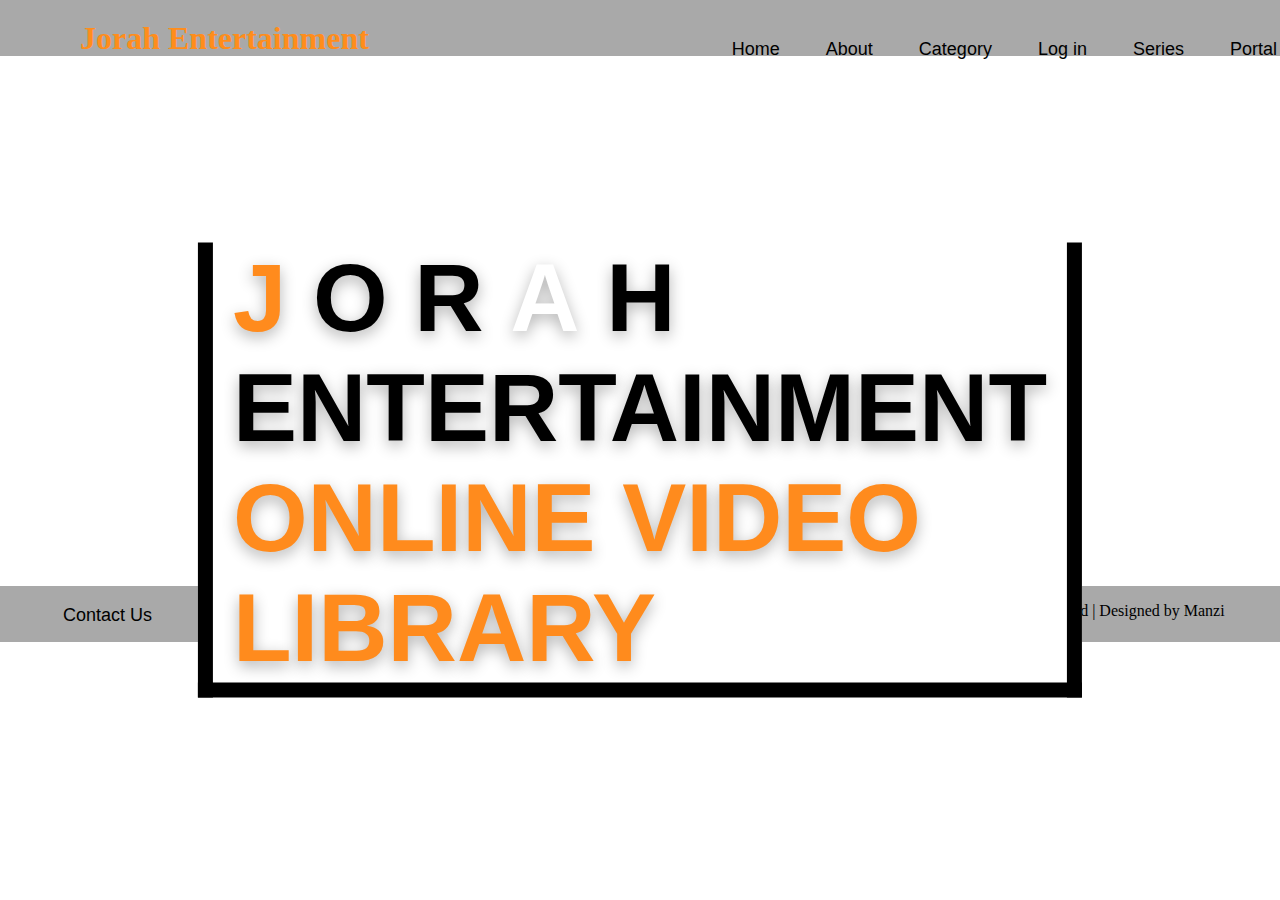
<file: about.html>
<!DOCTYPE html>
<html>
    <head>
        <title>Jorah Entertainment</title>
        <link rel="stylesheet" type="text/css" href="animation.css">
        <link rel="stylesheet" type="text/css" href="customstyle.css">
    </head>


<body>
        <header>
                <h1><a href="#">Jorah Entertainment</a></h1>
                <nav>
                    <ul>
                        <li><a href="#">Portal</a></li>
                        
                        <li><a href="series.html">Series</a></li>
                        <li><a href="#">Log in</a></li>
                        <li><a href="#">Category</a>
                            <ul>
                                    <li><a href="Action.html">Action</a></li>
                                    <li><a href="adventure.html">Adventure</a></li>
                                    <li><a href="animation1.html">Animation</a></li>
                                    <li><a href="horror.html">Horror</a></li>
                                    <li><a href="romance.html">Romance</a></li>
                           </ul>
                        </li>
                        <li><a href="about.html">About</a></li>
                        <li><a href="index.html">Home </a></li>
          
                                        
                    </ul>
                </nav>
            </header>
    
<h1 style="margin-top:20px;" class="anim">

       <span style="color:#ff8b1d;">J</span>
       <span>o</span>
       <span>r</span>
       <span>a</span>
       <span>h</span>
       <span>&nbsp;</span>
       <span>Entertainment</span>
       <span style="color:#ff8b1d;">Online video library</span>

</h1>


        <div style="background-color: darkgrey; float: left;width: 60%;margin-top: 500px; " class="footerlinks">
            <nav style="float:left;height:56px" >
                <ul>
                    <li><a href="#">News</a></li>
                    <li><a href="#">Store</a></li>
                    <li><a href="#">Adventure</a></li>
                    <li><a href="#">FAQ</a></li>
                    <li><a href="#">Contact Us</a></li>
                    
                </ul>
            </nav>
        </div>     
    </div>
   
    <div style="float:left;background-color: darkgrey;width:40%;height:56px; margin-top: 500px;" class="copyright">
      <p>&copy;2019 <b>Jorah Entertainment</b> All rights Reserved | Designed by Manzi</p>
    </div>



</body>


</html>
</file>
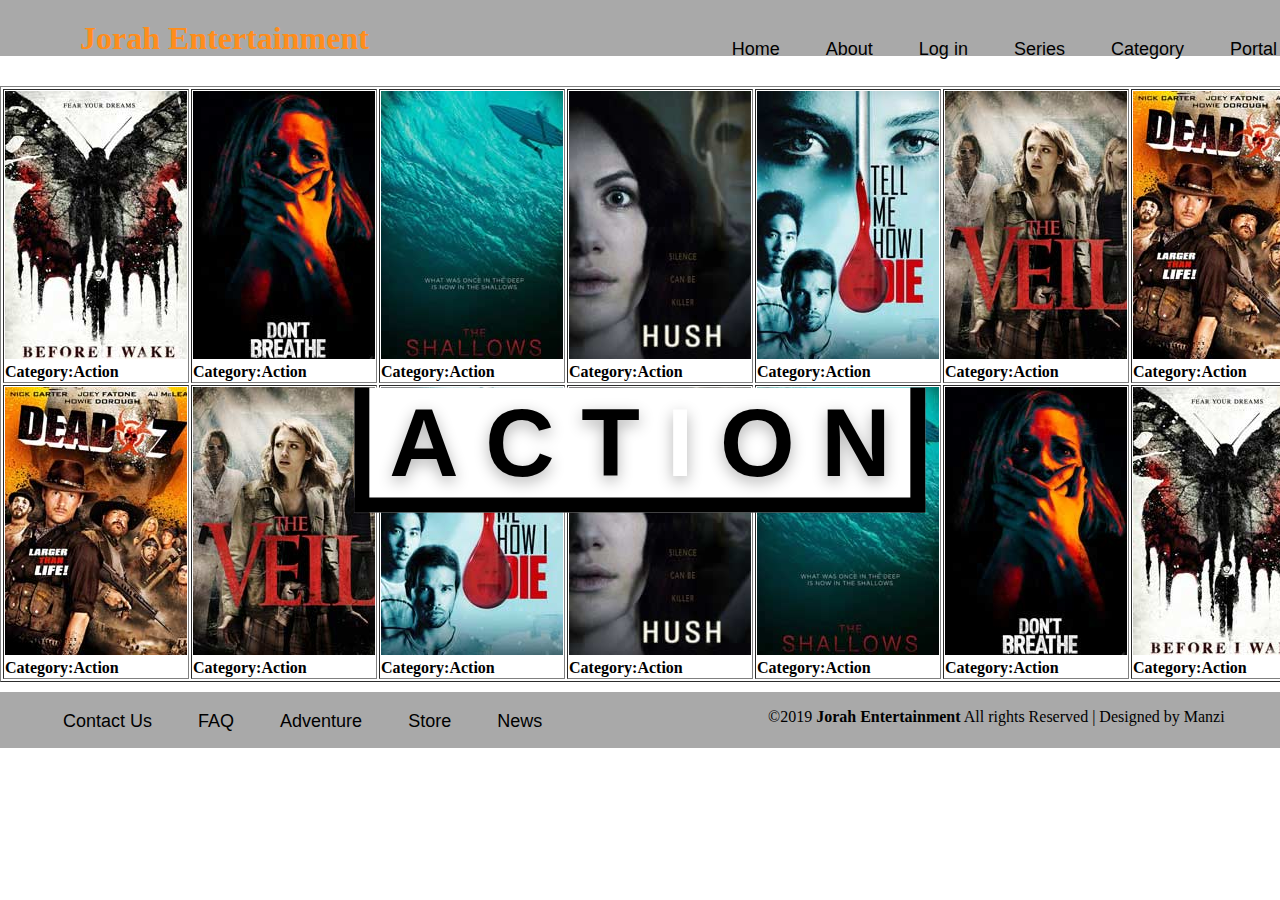
<file: action.html>
<!DOCTYPE html>
<html>
    <head>
        <title>Jorah Entertainment</title>
        <link rel="stylesheet" type="text/css" href="animation.css">
        <link rel="stylesheet" type="text/css" href="customstyle.css">
    </head>


<body>
        <header>
                <h1><a href="#">Jorah Entertainment</a></h1>
                <nav>
                    <ul>
                        <li><a href="#">Portal</a></li>
                        <li><a href="#">Category</a>
                            <ul>
                                    <li><a href="action.html">Action</a></li>
                                    <li><a href="adventure.html">Adventure</a></li>
                                    <li><a href="animation1.html">Animation</a></li>
                                    <li><a href="horror.html">Horror</a></li>
                                    <li><a href="romance.html">Romance</a></li>
                           </ul>
                        </li>
                        <li><a href="series.html">Series</a></li>
                        <li><a href="#">Log in</a></li>
                        <li><a href="about.html">About</a></li>
                        <li><a href="index.html">Home </a></li>
          
                                        
                    </ul>
                </nav>
            </header>
           
            <div style="width:1000px;" class="container">


<table border="1" width="1000px">
    <tr>
        <td> <img src="images/h1.jpg" ><b>Category:Action</b></td>
        <td> <img src="images/h2.jpg" ><b>Category:Action</b></td>
        <td> <img src="images/h3.jpg" ><b>Category:Action</b></td>
        <td> <img src="images/h4.jpg" ><b>Category:Action</b></td>
        <td> <img src="images/h5.jpg" ><b>Category:Action</b></td>
        <td> <img src="images/h6.jpg" ><b>Category:Action</b></td>
        <td> <img src="images/h7.jpg" ><b>Category:Action</b></td>  
    </tr>
    <tr>
            <td> <img src="images/h7.jpg" ><b>Category:Action</b></td>
            <td> <img src="images/h6.jpg" ><b>Category:Action</b></td>
            <td> <img src="images/h5.jpg" ><b>Category:Action</b></td>
            <td> <img src="images/h4.jpg" ><b>Category:Action</b></td>
            <td> <img src="images/h3.jpg" ><b>Category:Action</b></td>
            <td> <img src="images/h2.jpg" ><b>Category:Action</b></td>
            <td> <img src="images/h1.jpg" ><b>Category:Action</b></td>  
        </tr>
    

</table>




                </div>

                    <h1 class="anim">

                            <span>a</span>
                            <span>c</span>
                            <span>t</span>
                            <span>i</span>
                            <span>o</span>
                            <span>n</span>
                            
                     
                     </h1>
                    
    


        <div style="background-color: darkgrey; float: left;width: 60%;margin-top: 500px; margin-top: 10px; " class="footerlinks">
            <nav style="float:left;height:56px" >
                <ul>
                    <li><a href="#">News</a></li>
                    <li><a href="#">Store</a></li>
                    <li><a href="#">Adventure</a></li>
                    <li><a href="#">FAQ</a></li>
                    <li><a href="#">Contact Us</a></li>
                    
                </ul>
            </nav>
        </div>     
    </div>
   
    <div style="float:left;background-color: darkgrey;width:40%;height:56px; margin-top: 10px;" class="copyright">
      <p>&copy;2019 <b>Jorah Entertainment</b> All rights Reserved | Designed by Manzi</p>
    </div>



</body>


</html>
</file>
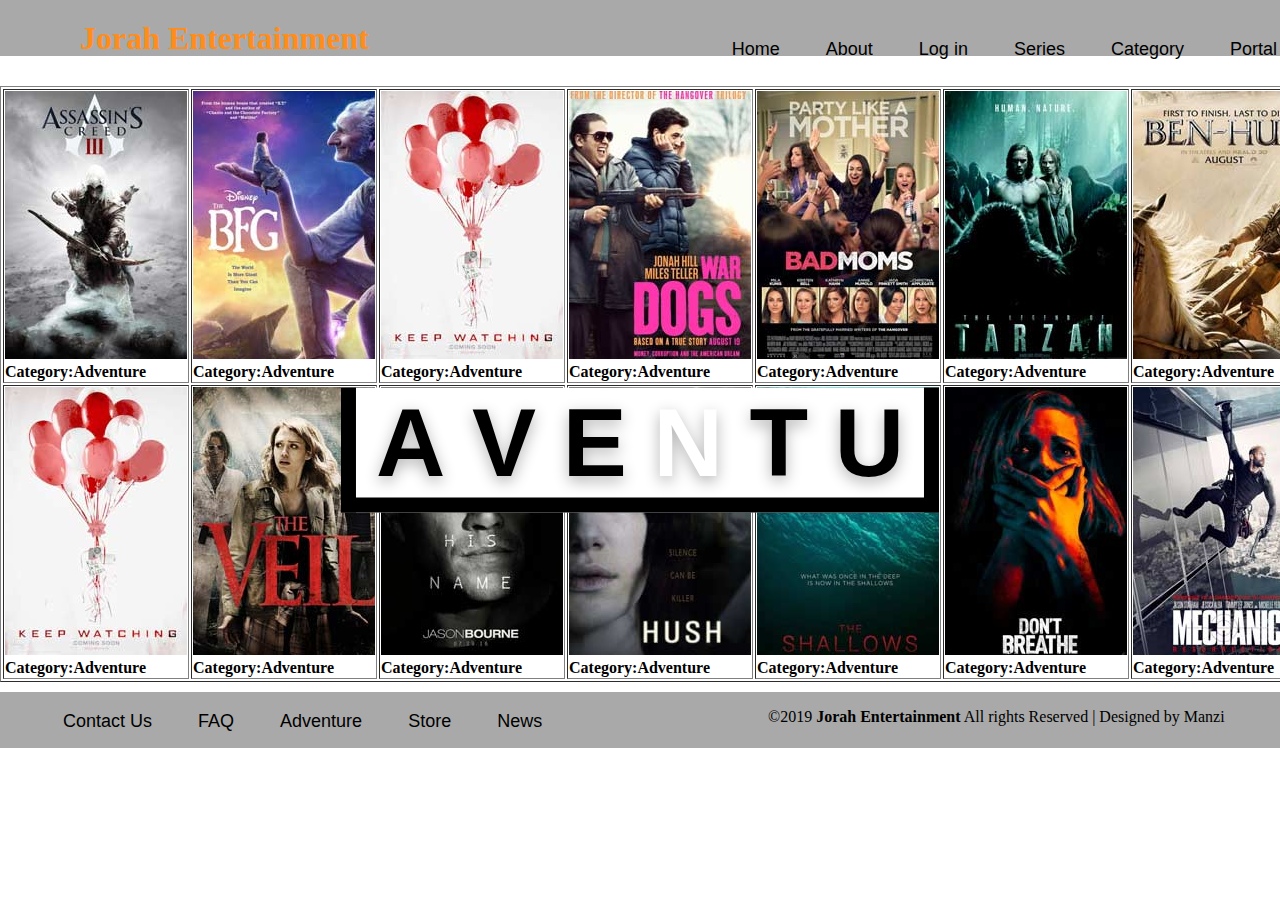
<file: adventure.html>
<!DOCTYPE html>
<html>
    <head>
        <title>Jorah Entertainment</title>
        <link rel="stylesheet" type="text/css" href="about.css">
        <link rel="stylesheet" type="text/css" href="customstyle.css">
    </head>


<body>
        <header>
                <h1><a href="#">Jorah Entertainment</a></h1>
                <nav>
                    <ul>
                        <li><a href="#">Portal</a></li>
                        <li><a href="#">Category</a>
                            <ul>
                                    <li><a href="action.html">Action</a></li>
                                    <li><a href="adventure.html">Adventure</a></li>
                                    <li><a href="animation1.html">Animation</a></li>
                                    <li><a href="horror.html">Horror</a></li>
                                    <li><a href="romance.html">Romance</a></li>
                           </ul>
                        </li>
                        <li><a href="series.html">Series</a></li>
                        <li><a href="#">Log in</a></li>
                        <li><a href="about.html">About</a></li>
                        <li><a href="index.html">Home </a></li>
          
                                        
                    </ul>
                </nav>
            </header>
           
            <div style="width:1000px;" class="container">


<table border="1" width="1000px">
    <tr>
        <td> <img src="images/m22.jpg" ><b>Category:Adventure</b></td>
        <td> <img src="images/m8.jpg" ><b>Category:Adventure</b></td>
        <td> <img src="images/h8.jpg" ><b>Category:Adventure</b></td>
        <td> <img src="images/m1.jpg" ><b>Category:Adventure</b></td>
        <td> <img src="images/m2.jpg" ><b>Category:Adventure</b></td>
        <td> <img src="images/m3.jpg" ><b>Category:Adventure</b></td>
        <td> <img src="images/m4.jpg" ><b>Category:Adventure</b></td>  
    </tr>
    <tr>
            <td> <img src="images/h8.jpg" ><b>Category:Adventure</b></td>
            <td> <img src="images/h6.jpg" ><b>Category:Adventure</b></td>
            <td> <img src="images/m5.jpg" ><b>Category:Adventure</b></td>
            <td> <img src="images/h4.jpg" ><b>Category:Adventure</b></td>
            <td> <img src="images/h3.jpg" ><b>Category:Adventure</b></td>
            <td> <img src="images/h2.jpg" ><b>Category:Adventure</b></td>
            <td> <img src="images/m6.jpg" ><b>Category:Adventure</b></td>  
        </tr>
    

</table>




                </div>

                    <h1 class="anim">

                            <span>a</span>
                            <span>v</span>
                            <span>e</span>
                            <span>n</span>
                            <span>t</span>
                            <span>u</span>
                           

                            
                     
                     </h1>
                    
    


        <div style="background-color: darkgrey; float: left;width: 60%;margin-top: 500px; margin-top: 10px; " class="footerlinks">
            <nav style="float:left;height:56px" >
                <ul>
                    <li><a href="#">News</a></li>
                    <li><a href="#">Store</a></li>
                    <li><a href="#">Adventure</a></li>
                    <li><a href="#">FAQ</a></li>
                    <li><a href="#">Contact Us</a></li>
                    
                </ul>
            </nav>
        </div>     
    </div>
   
    <div style="float:left;background-color: darkgrey;width:40%;height:56px; margin-top: 10px;" class="copyright">
      <p>&copy;2019 <b>Jorah Entertainment</b> All rights Reserved | Designed by Manzi</p>
    </div>



</body>


</html>
</file>
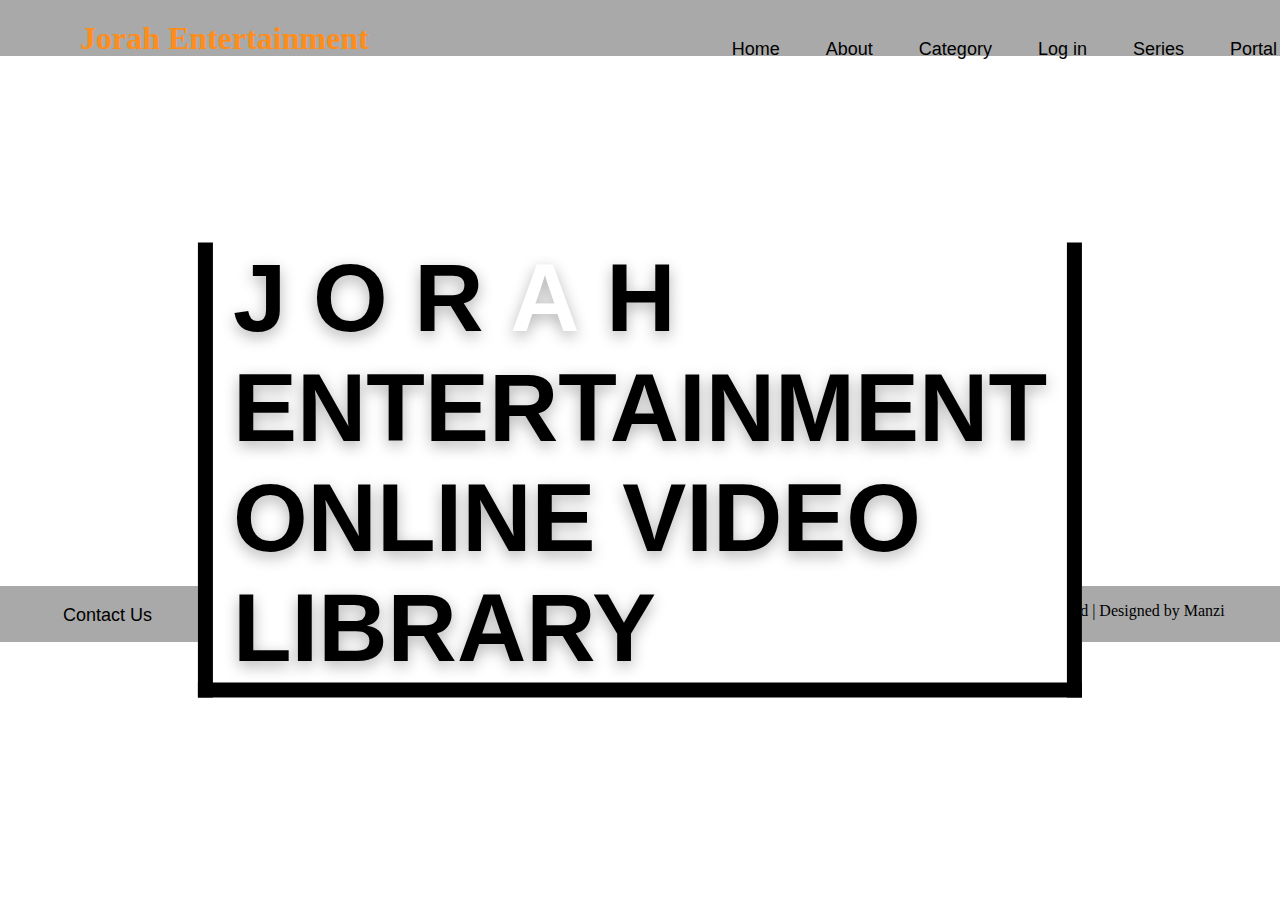
<file: animation.html>
<!DOCTYPE html>
<html>
    <head>
        <title>Jorah Entertainment</title>
        <link rel="stylesheet" type="text/css" href="animation.css">
        <link rel="stylesheet" type="text/css" href="customstyle.css">
    </head>


<body>
        <header>
                <h1><a href="#">Jorah Entertainment</a></h1>
                <nav>
                    <ul>
                        <li><a href="#">Portal</a></li>
                        
                        <li><a href="#">Series</a></li>
                        <li><a href="#">Log in</a></li>
                        <li><a href="#">Category</a>
                            <ul>
                                    <li><a href="Action.html">Action</a></li>
                                    <li><a href="#">Adventure</a></li>
                                    <li><a href="#">Animation</a></li>
                                    <li><a href="horror.html">Horror</a></li>
                                    <li><a href="#">Romance</a></li>
                           </ul>
                        </li>
                        <li><a href="animation.html">About</a></li>
                        <li><a href="indexbict.html">Home </a></li>
          
                                        
                    </ul>
                </nav>
            </header>
    
<h1 style="margin-top:20px;" class="anim">

       <span>J</span>
       <span>o</span>
       <span>r</span>
       <span>a</span>
       <span>h</span>
       <span>&nbsp;</span>
       <span>Entertainment</span>
       <span>Online video library</span>

</h1>


        <div style="background-color: darkgrey; float: left;width: 60%;margin-top: 500px; " class="footerlinks">
            <nav style="float:left;height:56px" >
                <ul>
                    <li><a href="#">News</a></li>
                    <li><a href="#">Store</a></li>
                    <li><a href="#">Adventure</a></li>
                    <li><a href="#">FAQ</a></li>
                    <li><a href="#">Contact Us</a></li>
                    
                </ul>
            </nav>
        </div>     
    </div>
   
    <div style="float:left;background-color: darkgrey;width:40%;height:56px; margin-top: 500px;" class="copyright">
      <p>&copy;2019 <b>Jorah Entertainment</b> All rights Reserved | Designed by Manzi</p>
    </div>



</body>


</html>
</file>
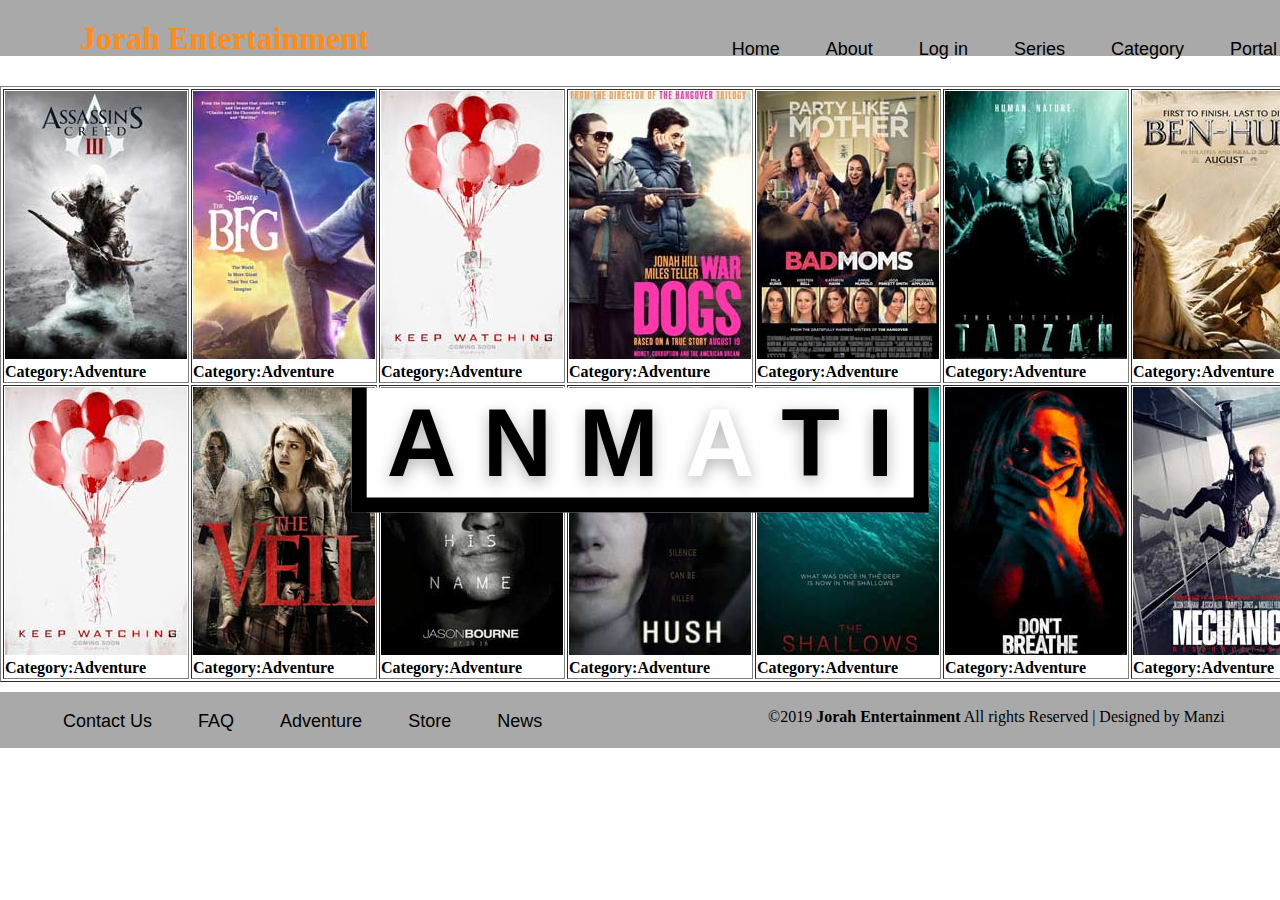
<file: animation1.html>
<!DOCTYPE html>
<html>
    <head>
        <title>Jorah Entertainment</title>
        <link rel="stylesheet" type="text/css" href="about.css">
        <link rel="stylesheet" type="text/css" href="customstyle.css">
    </head>


<body>
        <header>
                <h1><a href="#">Jorah Entertainment</a></h1>
                <nav>
                    <ul>
                        <li><a href="#">Portal</a></li>
                        <li><a href="#">Category</a>
                            <ul>
                                    <li><a href="action.html">Action</a></li>
                                    <li><a href="adventure.html">Adventure</a></li>
                                    <li><a href="animation1.html">Animation</a></li>
                                    <li><a href="horror.html">Horror</a></li>
                                    <li><a href="romance.html">Romance</a></li>
                           </ul>
                        </li>
                        <li><a href="series.html">Series</a></li>
                        <li><a href="#">Log in</a></li>
                        <li><a href="about.html">About</a></li>
                        <li><a href="index.html">Home </a></li>
          
                                        
                    </ul>
                </nav>
            </header>
           
            <div style="width:1000px;" class="container">


<table border="1" width="1000px">
    <tr>
        <td> <img src="images/m22.jpg" ><b>Category:Adventure</b></td>
        <td> <img src="images/m8.jpg" ><b>Category:Adventure</b></td>
        <td> <img src="images/h8.jpg" ><b>Category:Adventure</b></td>
        <td> <img src="images/m1.jpg" ><b>Category:Adventure</b></td>
        <td> <img src="images/m2.jpg" ><b>Category:Adventure</b></td>
        <td> <img src="images/m3.jpg" ><b>Category:Adventure</b></td>
        <td> <img src="images/m4.jpg" ><b>Category:Adventure</b></td>  
    </tr>
    <tr>
            <td> <img src="images/h8.jpg" ><b>Category:Adventure</b></td>
            <td> <img src="images/h6.jpg" ><b>Category:Adventure</b></td>
            <td> <img src="images/m5.jpg" ><b>Category:Adventure</b></td>
            <td> <img src="images/h4.jpg" ><b>Category:Adventure</b></td>
            <td> <img src="images/h3.jpg" ><b>Category:Adventure</b></td>
            <td> <img src="images/h2.jpg" ><b>Category:Adventure</b></td>
            <td> <img src="images/m6.jpg" ><b>Category:Adventure</b></td>  
        </tr>
    

</table>




                </div>

                    <h1 class="anim">

                            <span>a</span>
                            <span>n</span>
                            <span>m</span>
                            <span>a</span>
                            <span>t</span>
                            <span>i</span>
                           

                            
                     
                     </h1>
                    
    


        <div style="background-color: darkgrey; float: left;width: 60%;margin-top: 500px; margin-top: 10px; " class="footerlinks">
            <nav style="float:left;height:56px" >
                <ul>
                    <li><a href="#">News</a></li>
                    <li><a href="#">Store</a></li>
                    <li><a href="#">Adventure</a></li>
                    <li><a href="#">FAQ</a></li>
                    <li><a href="#">Contact Us</a></li>
                    
                </ul>
            </nav>
        </div>     
    </div>
   
    <div style="float:left;background-color: darkgrey;width:40%;height:56px; margin-top: 10px;" class="copyright">
      <p>&copy;2019 <b>Jorah Entertainment</b> All rights Reserved | Designed by Manzi</p>
    </div>



</body>


</html>
</file>
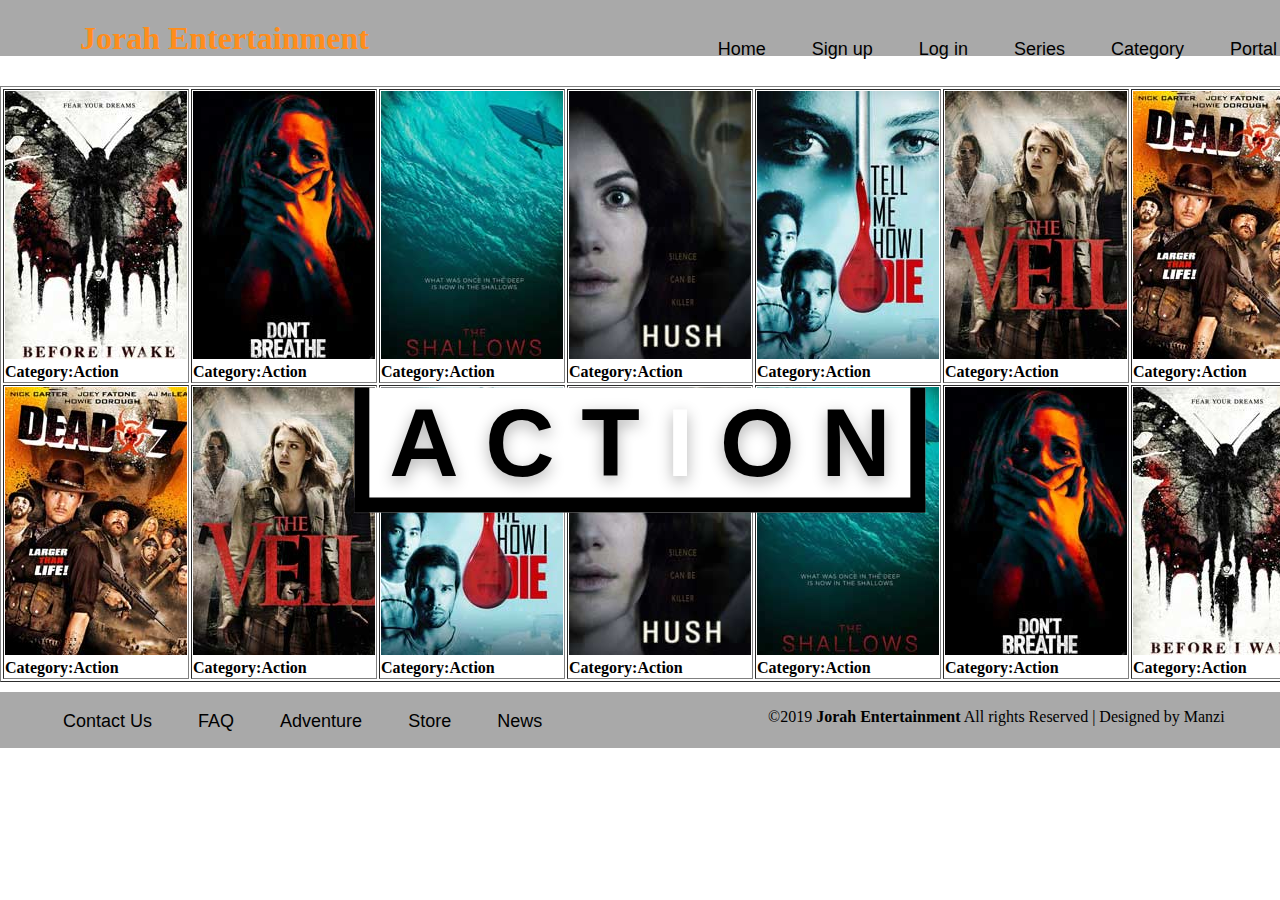
<file: category.html>
<!DOCTYPE html>
<html>
    <head>
        <title>Jorah Entertainment</title>
        <link rel="stylesheet" type="text/css" href="animation.css">
        <link rel="stylesheet" type="text/css" href="customstyle.css">
    </head>


<body>
        <header>
                <h1><a href="#">Jorah Entertainment</a></h1>
                <nav>
                    <ul>
                        <li><a href="#">Portal</a></li>
                        <li><a href="#">Category</a>
                            <ul>
                                    <li><a href="category.html">Action</a></li>
                                    <li><a href="#">Adventure</a></li>
                                    <li><a href="#">Animation</a></li>
                                    <li><a href="#">Horror</a></li>
                                    <li><a href="#">Romance</a></li>
                           </ul>
                        </li>
                        <li><a href="#">Series</a></li>
                        <li><a href="#">Log in</a></li>
                        <li><a href="#">Sign up</a></li>
                        <li><a href="indexbict.html">Home </a></li>
          
                                        
                    </ul>
                </nav>
            </header>
           
            <div style="width:1000px;" class="container">


<table border="1" width="1000px">
    <tr>
        <td> <img src="images/h1.jpg" ><b>Category:Action</b></td>
        <td> <img src="images/h2.jpg" ><b>Category:Action</b></td>
        <td> <img src="images/h3.jpg" ><b>Category:Action</b></td>
        <td> <img src="images/h4.jpg" ><b>Category:Action</b></td>
        <td> <img src="images/h5.jpg" ><b>Category:Action</b></td>
        <td> <img src="images/h6.jpg" ><b>Category:Action</b></td>
        <td> <img src="images/h7.jpg" ><b>Category:Action</b></td>  
    </tr>
    <tr>
            <td> <img src="images/h7.jpg" ><b>Category:Action</b></td>
            <td> <img src="images/h6.jpg" ><b>Category:Action</b></td>
            <td> <img src="images/h5.jpg" ><b>Category:Action</b></td>
            <td> <img src="images/h4.jpg" ><b>Category:Action</b></td>
            <td> <img src="images/h3.jpg" ><b>Category:Action</b></td>
            <td> <img src="images/h2.jpg" ><b>Category:Action</b></td>
            <td> <img src="images/h1.jpg" ><b>Category:Action</b></td>  
        </tr>
    

</table>




                </div>

                    <h1 class="anim">

                            <span>a</span>
                            <span>c</span>
                            <span>t</span>
                            <span>i</span>
                            <span>o</span>
                            <span>n</span>
                            
                     
                     </h1>
                    
    


        <div style="background-color: darkgrey; float: left;width: 60%;margin-top: 500px; margin-top: 10px; " class="footerlinks">
            <nav style="float:left;height:56px" >
                <ul>
                    <li><a href="#">News</a></li>
                    <li><a href="#">Store</a></li>
                    <li><a href="#">Adventure</a></li>
                    <li><a href="#">FAQ</a></li>
                    <li><a href="#">Contact Us</a></li>
                    
                </ul>
            </nav>
        </div>     
    </div>
   
    <div style="float:left;background-color: darkgrey;width:40%;height:56px; margin-top: 10px;" class="copyright">
      <p>&copy;2019 <b>Jorah Entertainment</b> All rights Reserved | Designed by Manzi</p>
    </div>



</body>


</html>
</file>
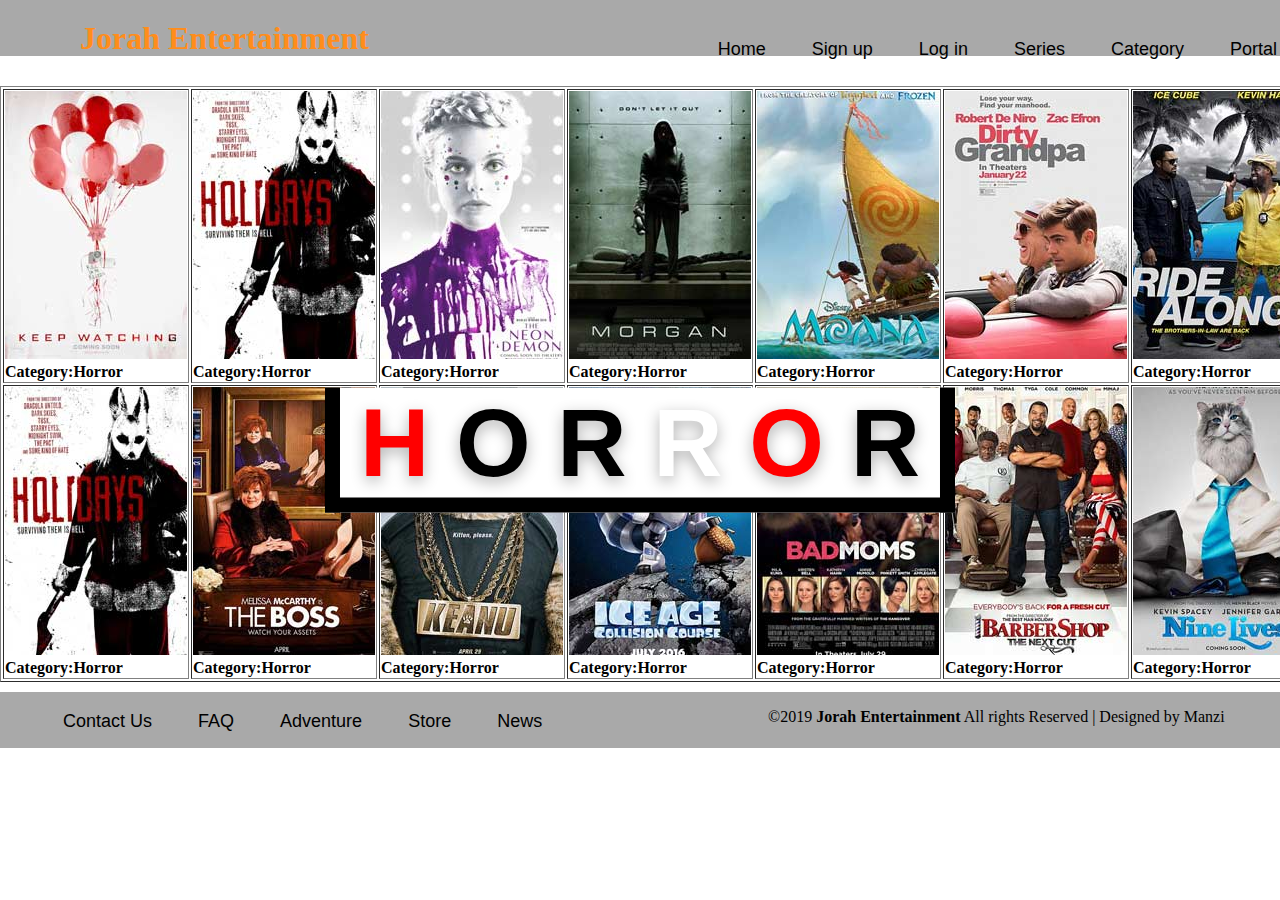
<file: category2.html>
<!DOCTYPE html>
<html>
    <head>
        <title>Jorah Entertainment</title>
        <link rel="stylesheet" type="text/css" href="animation.css">
        <link rel="stylesheet" type="text/css" href="customstyle.css">
    </head>


<body>
        <header>
                <h1><a href="#">Jorah Entertainment</a></h1>
                <nav>
                    <ul>
                        <li><a href="#">Portal</a></li>
                        <li><a href="#">Category</a>
                            <ul>
                                    <li><a href="category.html">Action</a></li>
                                    <li><a href="#">Adventure</a></li>
                                    <li><a href="#">Animation</a></li>
                                    <li><a href="category2.html">Horror</a></li>
                                    <li><a href="#">Romance</a></li>
                           </ul>
                        </li>
                        <li><a href="#">Series</a></li>
                        <li><a href="#">Log in</a></li>
                        <li><a href="#">Sign up</a></li>
                        <li><a href="indexbict.html">Home </a></li>
          
                                        
                    </ul>
                </nav>
            </header>
           
            <div style="width:1000px;" class="container">


<table border="1" width="1000px">
    <tr>
        <td> <img src="images/h8.jpg" ><b>Category:Horror</b></td>
        <td> <img src="images/h9.jpg" ><b>Category:Horror</b></td>
        <td> <img src="images/h10.jpg" ><b>Category:Horror</b></td>
        <td> <img src="images/h11.jpg" ><b>Category:Horror</b></td>
        <td> <img src="images/c1.jpg" ><b>Category:Horror</b></td>
        <td> <img src="images/c2.jpg" ><b>Category:Horror</b></td>
        <td> <img src="images/c3.jpg" ><b>Category:Horror</b></td>  
    </tr>
    <tr>
            <td> <img src="images/h9.jpg" ><b>Category:Horror</b></td>
            <td> <img src="images/c4.jpg" ><b>Category:Horror</b></td>
            <td> <img src="images/c5.jpg" ><b>Category:Horror</b></td>
            <td> <img src="images/c6.jpg" ><b>Category:Horror</b></td>
            <td> <img src="images/c8.jpg" ><b>Category:Horror</b></td>
            <td> <img src="images/c9.jpg" ><b>Category:Horror</b></td>
            <td> <img src="images/c10.jpg" ><b>Category:Horror</b></td>  
        </tr>
    

</table>




                </div>

                    <h1 class="anim">

                            <span style="color:red;">h</span>
                            <span>o</span>
                            <span>r</span>
                            <span>r</span>
                            <span style="color:red;">o</span>
                            <span>r</span>
                            
                     
                     </h1>
                    
    


        <div style="background-color: darkgrey; float: left;width: 60%;margin-top: 500px; margin-top: 10px; " class="footerlinks">
            <nav style="float:left;height:56px" >
                <ul>
                    <li><a href="#">News</a></li>
                    <li><a href="#">Store</a></li>
                    <li><a href="#">Adventure</a></li>
                    <li><a href="#">FAQ</a></li>
                    <li><a href="#">Contact Us</a></li>
                    
                </ul>
            </nav>
        </div>     
    </div>
   
    <div style="float:left;background-color: darkgrey;width:40%;height:56px; margin-top: 10px;" class="copyright">
      <p>&copy;2019 <b>Jorah Entertainment</b> All rights Reserved | Designed by Manzi</p>
    </div>



</body>


</html>
</file>
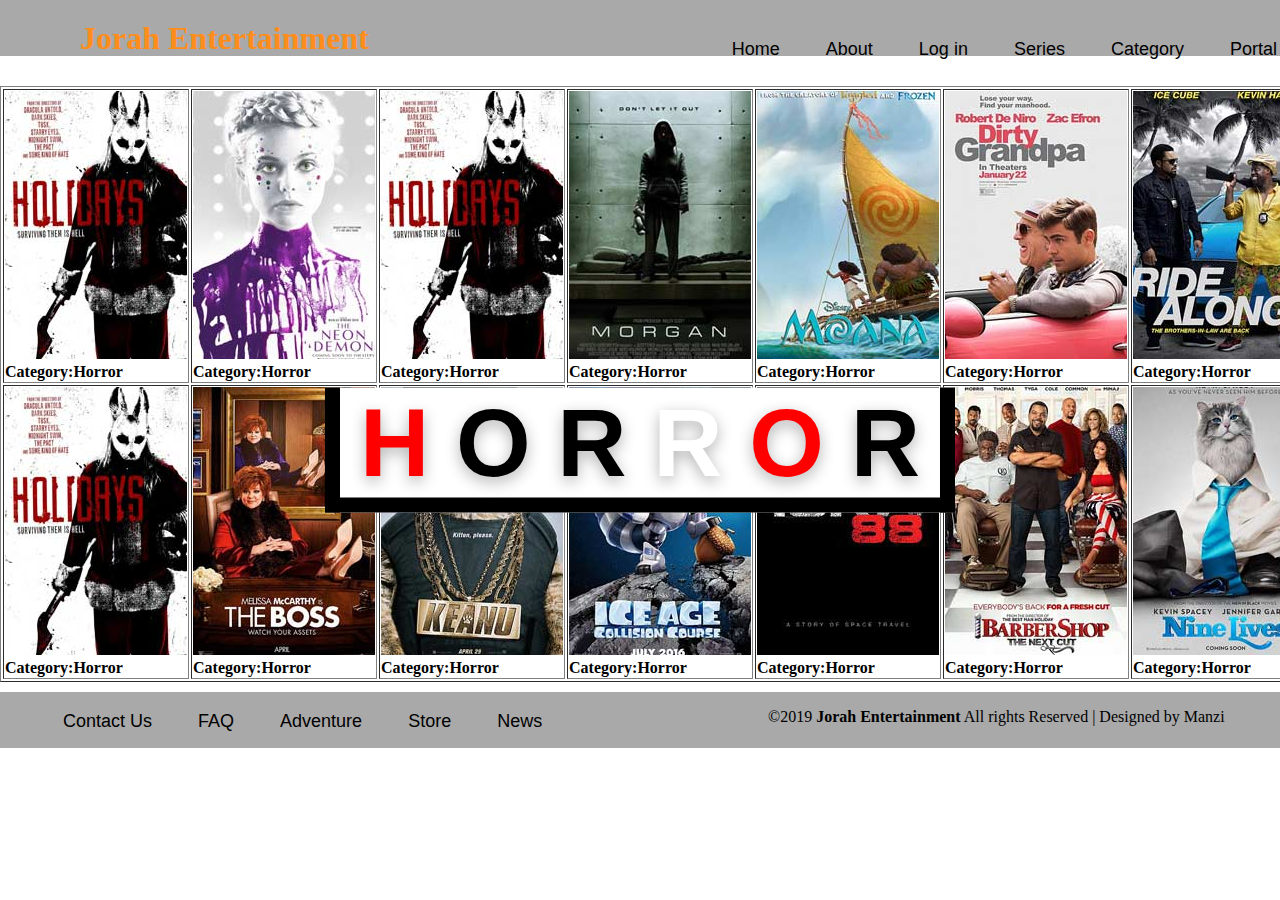
<file: horror.html>
<!DOCTYPE html>
<html>
    <head>
        <title>Jorah Entertainment</title>
        <link rel="stylesheet" type="text/css" href="animation.css">
        <link rel="stylesheet" type="text/css" href="customstyle.css">
    </head>


<body>
        <header>
                <h1><a href="#">Jorah Entertainment</a></h1>
                <nav>
                    <ul>
                        <li><a href="#">Portal</a></li>
                        <li><a href="#">Category</a>
                            <ul>
                                    <li><a href="Action.html">Action</a></li>
                                    <li><a href="adventure.html">Adventure</a></li>
                                    <li><a href="animation1.html">Animation</a></li>
                                    <li><a href="horror.html">Horror</a></li>
                                    <li><a href="romance.html">Romance</a></li>
                           </ul>
                        </li>
                        <li><a href="series.html">Series</a></li>
                        <li><a href="#">Log in</a></li>
                        <li><a href="about.html">About</a></li>
                        <li><a href="index.html">Home </a></li>
          
                                        
                    </ul>
                </nav>
            </header>
           
            <div style="width:1000px;" class="container">


<table border="1" width="1000px">
    <tr>
        <td> <img src="images/h9.jpg" ><b>Category:Horror</b></td>
        <td> <img src="images/h10.jpg" ><b>Category:Horror</b></td>
        <td> <img src="images/h9.jpg" ><b>Category:Horror</b></td>
        <td> <img src="images/h11.jpg" ><b>Category:Horror</b></td>
        <td> <img src="images/c1.jpg" ><b>Category:Horror</b></td>
        <td> <img src="images/c2.jpg" ><b>Category:Horror</b></td>
        <td> <img src="images/c3.jpg" ><b>Category:Horror</b></td>  
    </tr>
    <tr>
            <td> <img src="images/h9.jpg" ><b>Category:Horror</b></td>
            <td> <img src="images/c4.jpg" ><b>Category:Horror</b></td>
            <td> <img src="images/c5.jpg" ><b>Category:Horror</b></td>
            <td> <img src="images/c6.jpg" ><b>Category:Horror</b></td>
            <td> <img src="images/m18.jpg" ><b>Category:Horror</b></td>
            <td> <img src="images/c9.jpg" ><b>Category:Horror</b></td>
            <td> <img src="images/c10.jpg" ><b>Category:Horror</b></td>  
        </tr>
    

</table>




                </div>

                    <h1 class="anim">

                            <span style="color:red;">h</span>
                            <span>o</span>
                            <span>r</span>
                            <span>r</span>
                            <span style="color:red;">o</span>
                            <span>r</span>
                            
                     
                     </h1>
                    
    


        <div style="background-color: darkgrey; float: left;width: 60%;margin-top: 500px; margin-top: 10px; " class="footerlinks">
            <nav style="float:left;height:56px" >
                <ul>
                    <li><a href="#">News</a></li>
                    <li><a href="#">Store</a></li>
                    <li><a href="#">Adventure</a></li>
                    <li><a href="#">FAQ</a></li>
                    <li><a href="#">Contact Us</a></li>
                    
                </ul>
            </nav>
        </div>     
    </div>
   
    <div style="float:left;background-color: darkgrey;width:40%;height:56px; margin-top: 10px;" class="copyright">
      <p>&copy;2019 <b>Jorah Entertainment</b> All rights Reserved | Designed by Manzi</p>
    </div>



</body>


</html>
</file>
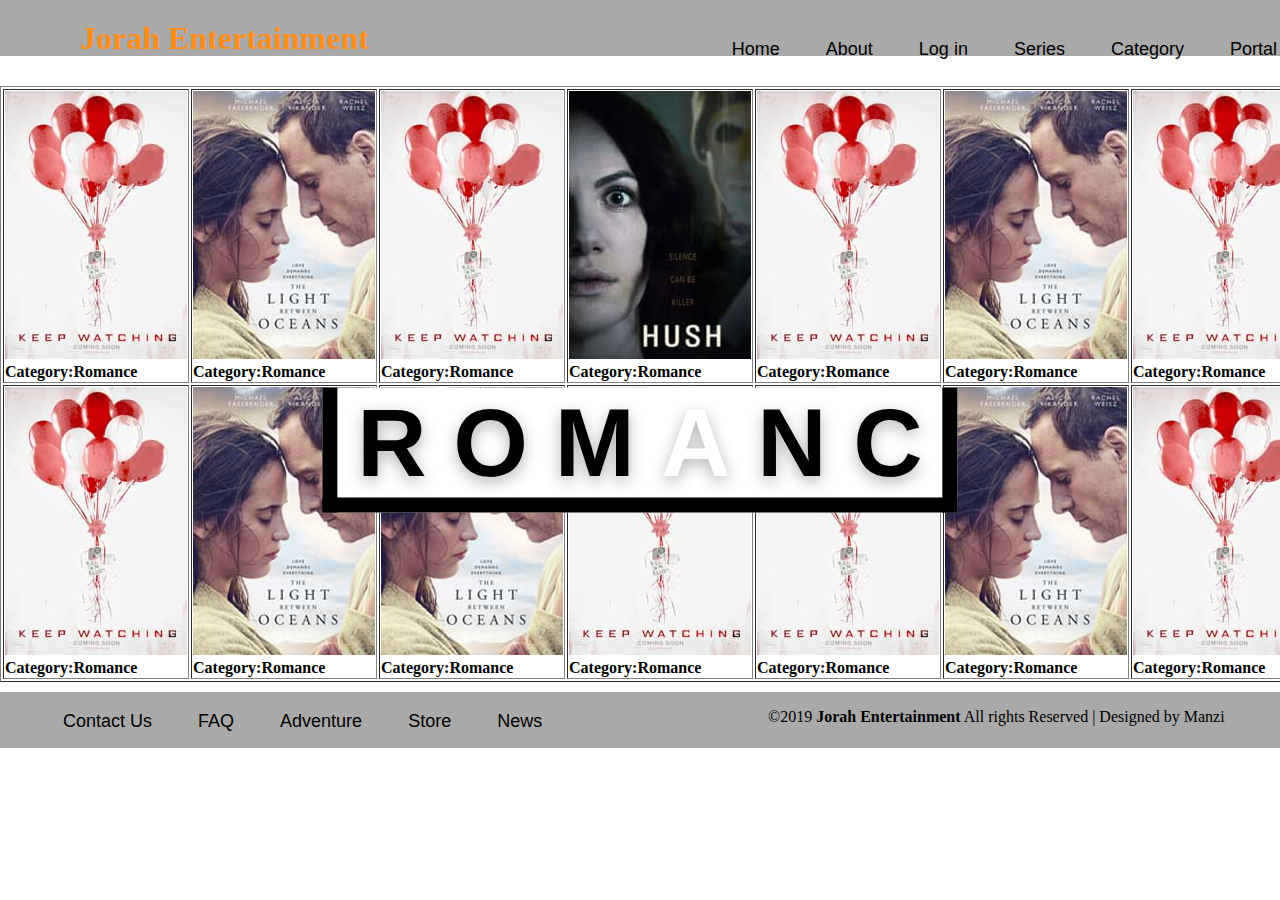
<file: romance.html>
<!DOCTYPE html>
<html>
    <head>
        <title>Jorah Entertainment</title>
        <link rel="stylesheet" type="text/css" href="animation.css">
        <link rel="stylesheet" type="text/css" href="customstyle.css">
    </head>


<body>
        <header>
                <h1><a href="#">Jorah Entertainment</a></h1>
                <nav>
                    <ul>
                        <li><a href="#">Portal</a></li>
                        <li><a href="#">Category</a>
                            <ul>
                                    <li><a href="action.html">Action</a></li>
                                    <li><a href="adventure.html">Adventure</a></li>
                                    <li><a href="animation1.html">Animation</a></li>
                                    <li><a href="horror.html">Horror</a></li>
                                    <li><a href="romance.html">Romance</a></li>
                           </ul>
                        </li>
                        <li><a href="series.html">Series</a></li>
                        <li><a href="#">Log in</a></li>
                        <li><a href="about.html">About</a></li>
                        <li><a href="index.html">Home </a></li>
          
                                        
                    </ul>
                </nav>
            </header>
           
            <div style="width:1000px;" class="container">


<table border="1" width="1000px">
    <tr>
        <td> <img src="images/h8.jpg" ><b>Category:Romance</b></td>
        <td> <img src="images/m7.jpg" ><b>Category:Romance</b></td>
        <td> <img src="images/h8.jpg" ><b>Category:Romance</b></td>
        <td> <img src="images/h4.jpg" ><b>Category:Romance</b></td>
        <td> <img src="images/h8.jpg" ><b>Category:Romance</b></td>
        <td> <img src="images/m7.jpg" ><b>Category:Romance</b></td>
        <td> <img src="images/h8.jpg" ><b>Category:Romance</b></td>  
    </tr>
    <tr>
            <td> <img src="images/h8.jpg" ><b>Category:Romance</b></td>
            <td> <img src="images/m7.jpg" ><b>Category:Romance</b></td>
            <td> <img src="images/m7.jpg" ><b>Category:Romance</b></td>
            <td> <img src="images/h8.jpg" ><b>Category:Romance</b></td>
            <td> <img src="images/h8.jpg" ><b>Category:Romance</b></td>
            <td> <img src="images/m7.jpg" ><b>Category:Romance</b></td>
            <td> <img src="images/h8.jpg" ><b>Category:Romance</b></td>  
        </tr>
    

</table>




                </div>

                    <h1 class="anim">

                            <span>r</span>
                            <span>o</span>
                            <span>m</span>
                            <span>a</span>
                            <span>n</span>
                            <span>c</span>
                            
                            
                     
                     </h1>
                    
    


        <div style="background-color: darkgrey; float: left;width: 60%;margin-top: 500px; margin-top: 10px; " class="footerlinks">
            <nav style="float:left;height:56px" >
                <ul>
                    <li><a href="#">News</a></li>
                    <li><a href="#">Store</a></li>
                    <li><a href="#">Adventure</a></li>
                    <li><a href="#">FAQ</a></li>
                    <li><a href="#">Contact Us</a></li>
                    
                </ul>
            </nav>
        </div>     
    </div>
   
    <div style="float:left;background-color: darkgrey;width:40%;height:56px; margin-top: 10px;" class="copyright">
      <p>&copy;2019 <b>Jorah Entertainment</b> All rights Reserved | Designed by Manzi</p>
    </div>



</body>


</html>
</file>
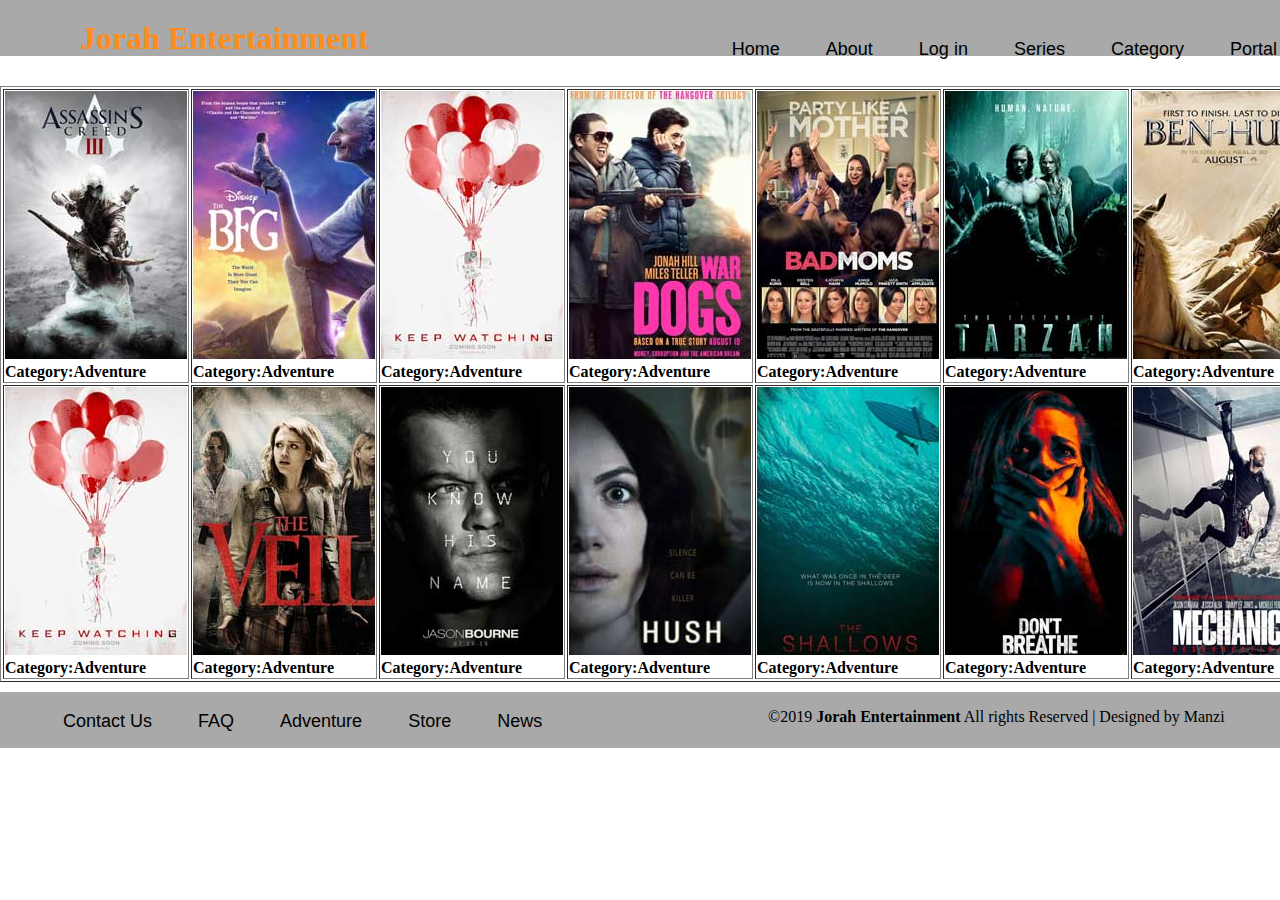
<file: series.html>
<!DOCTYPE html>
<html>
    <head>
        <title>Jorah Entertainment</title>
        <link rel="stylesheet" type="text/css" href="about.css">
        <link rel="stylesheet" type="text/css" href="customstyle.css">
    </head>


<body>
        <header>
                <h1><a href="#">Jorah Entertainment</a></h1>
                <nav>
                    <ul>
                        <li><a href="#">Portal</a></li>
                        <li><a href="#">Category</a>
                            <ul>
                                    <li><a href="action.html">Action</a></li>
                                    <li><a href="adventure.html">Adventure</a></li>
                                    <li><a href="animation1.html">Animation</a></li>
                                    <li><a href="horror.html">Horror</a></li>
                                    <li><a href="romance.html">Romance</a></li>
                           </ul>
                        </li>
                        <li><a href="series.html">Series</a></li>
                        <li><a href="#">Log in</a></li>
                        <li><a href="about.html">About</a></li>
                        <li><a href="index.html">Home </a></li>
          
                                        
                    </ul>
                </nav>
            </header>
           
            <div style="width:1000px;" class="container">


<table border="1" width="1000px">
    <tr>
        <td> <img src="images/m22.jpg" ><b>Category:Adventure</b></td>
        <td> <img src="images/m8.jpg" ><b>Category:Adventure</b></td>
        <td> <img src="images/h8.jpg" ><b>Category:Adventure</b></td>
        <td> <img src="images/m1.jpg" ><b>Category:Adventure</b></td>
        <td> <img src="images/m2.jpg" ><b>Category:Adventure</b></td>
        <td> <img src="images/m3.jpg" ><b>Category:Adventure</b></td>
        <td> <img src="images/m4.jpg" ><b>Category:Adventure</b></td>  
    </tr>
    <tr>
            <td> <img src="images/h8.jpg" ><b>Category:Adventure</b></td>
            <td> <img src="images/h6.jpg" ><b>Category:Adventure</b></td>
            <td> <img src="images/m5.jpg" ><b>Category:Adventure</b></td>
            <td> <img src="images/h4.jpg" ><b>Category:Adventure</b></td>
            <td> <img src="images/h3.jpg" ><b>Category:Adventure</b></td>
            <td> <img src="images/h2.jpg" ><b>Category:Adventure</b></td>
            <td> <img src="images/m6.jpg" ><b>Category:Adventure</b></td>  
        </tr>
    

</table>




                </div>
                    
    


        <div style="background-color: darkgrey; float: left;width: 60%;margin-top: 500px; margin-top: 10px; " class="footerlinks">
            <nav style="float:left;height:56px" >
                <ul>
                    <li><a href="#">News</a></li>
                    <li><a href="#">Store</a></li>
                    <li><a href="#">Adventure</a></li>
                    <li><a href="#">FAQ</a></li>
                    <li><a href="#">Contact Us</a></li>
                    
                </ul>
            </nav>
        </div>     
    </div>
   
    <div style="float:left;background-color: darkgrey;width:40%;height:56px; margin-top: 10px;" class="copyright">
      <p>&copy;2019 <b>Jorah Entertainment</b> All rights Reserved | Designed by Manzi</p>
    </div>



</body>


</html>
</file>
<file: animation.css>
body{
    margin: 0;
    padding: 0;
    background:white;
}

.anim{
position: absolute;
top: 50%;
left: 50%;
transform: translate(-50%, -50%);
margin: 0;
padding: 0 20px;
font-family: sans-serif;
font-size: 6em;
text-shadow: 0 5px 15px rgba(0, 0, 0, .3);
text-transform: uppercase;
border: 15px solid #000;
border-top: none;
background: white;

}
.anim span{
    position: relative;
    display: inline-block
}
.anim span:nth-child(4){
    color: #fff;
    animation: 3s alternate infinite;

}

@keyframes animate
{
    0%
    {
        transform: translateY(0px) rotate(0deg);
    }
    40%
    {
        transform: translateY(0px) rotate(0deg);
    }
    50%
    {
        transform: translateY(-100px) rotate(180deg);
    }
    60%
    {
        transform: translateY(0px) rotate(360deg);
    }
    100%
    {
        transform: translateY(0px) rotate(360deg);
    }

}
.anim:hover span{
    animation: animate 3s alternate infinite;
}
h1 span:nth-child(1)
{
    animation-delay: 0s;
}
.anim span:nth-child(1)
{
    animation-delay: 0s;
}
.anim span:nth-child(2)
{
    animation-delay: 0.2s;
}
.anim span:nth-child(3)
{
    animation-delay: 0.6s;
}
.anim span:nth-child(5)
{
    animation-delay: 0.1s;
}
.anim span:nth-child(6)
{
    animation-delay: 0.5s;
}
.anim span:nth-child(7)
{
    animation-delay: 0.3s;
}
</file>
<file: customstyle.css>
header{
 
  padding: 20px;
  width: 100%;
  margin-bottom:30px;
  background-color:darkgrey;
}
header h1{
  color:#FF8D1B;
  margin-top:0;
  margin-left: 60px;
  float: left;
  width: 25%;
}
h1 a{
  color: #FF8D1B;
  text-decoration: none;
}

h1 a:hover{
  color: black;
  transition: background-color 2s ease 0s;
}
.part3 a{
  color: black;
  text-decoration: none;
}

.part3 a:hover{
  color:#FF8D1B;
  text-decoration: none;
  transition: background-color 2s ease 0s;
}

nav{
  
  font-family: sans-serif;
}

nav li{
  display: inline-block;
  margin-right: 15px;
  padding: 3px;
  float: right;
  margin: 0 20px;
}

nav li a{
  text-decoration: none;
  color: black;
  transition: background-color 2s ease 0s;
 display: block;
 text-align: center;
 border-radius: 20px;
 font-size: 18px;
  
}

nav li a:hover{
  background-color: #FF8D1B;
 
}
 ul li ul{
  background: #FF8D1B;
}
 ul li ul li{
  float: none;
}
 ul li ul{
  display: none;
}
 ul li:hover ul{
  display: block;
}


.sliderpart{

  margin: 100px 400px;
  margin-top: -90px;
 width: 500px;
 height: 150px;
  padding: 50px;
  background:white;
  text-align: center;
  border-radius: 30px;

}

.intropart{

  width: 50%;
  margin-left:80px;

}

.topmaindiv{
  background-image: url(template.png);
width: 100%;
  
}


@media
</file>
<file: about.css>
body{
    margin: 0;
    padding: 0;
    background:white;
}

.anim{
position: absolute;
top: 50%;
left: 50%;
transform: translate(-50%, -50%);
margin: 0;
padding: 0 20px;
font-family: sans-serif;
font-size: 6em;
text-shadow: 0 5px 15px rgba(0, 0, 0, .3);
text-transform: uppercase;
border: 15px solid #000;
border-top: none;
background: white;

}
.anim span{
    position: relative;
    display: inline-block
}
.anim span:nth-child(4){
    color: #fff;
    animation: 3s alternate infinite;

}

@keyframes animate
{
    0%
    {
        transform: translateY(0px) rotate(0deg);
    }
    40%
    {
        transform: translateY(0px) rotate(0deg);
    }
    50%
    {
        transform: translateY(-100px) rotate(180deg);
    }
    60%
    {
        transform: translateY(0px) rotate(360deg);
    }
    100%
    {
        transform: translateY(0px) rotate(360deg);
    }

}
.anim:hover span{
    animation: animate 3s alternate infinite;
}
h1 span:nth-child(1)
{
    animation-delay: 0s;
}
.anim span:nth-child(1)
{
    animation-delay: 0s;
}
.anim span:nth-child(2)
{
    animation-delay: 0.2s;
}
.anim span:nth-child(3)
{
    animation-delay: 0.6s;
}
.anim span:nth-child(5)
{
    animation-delay: 0.1s;
}
.anim span:nth-child(6)
{
    animation-delay: 0.5s;
}
.anim span:nth-child(7)
{
    animation-delay: 0.3s;
}
</file>
